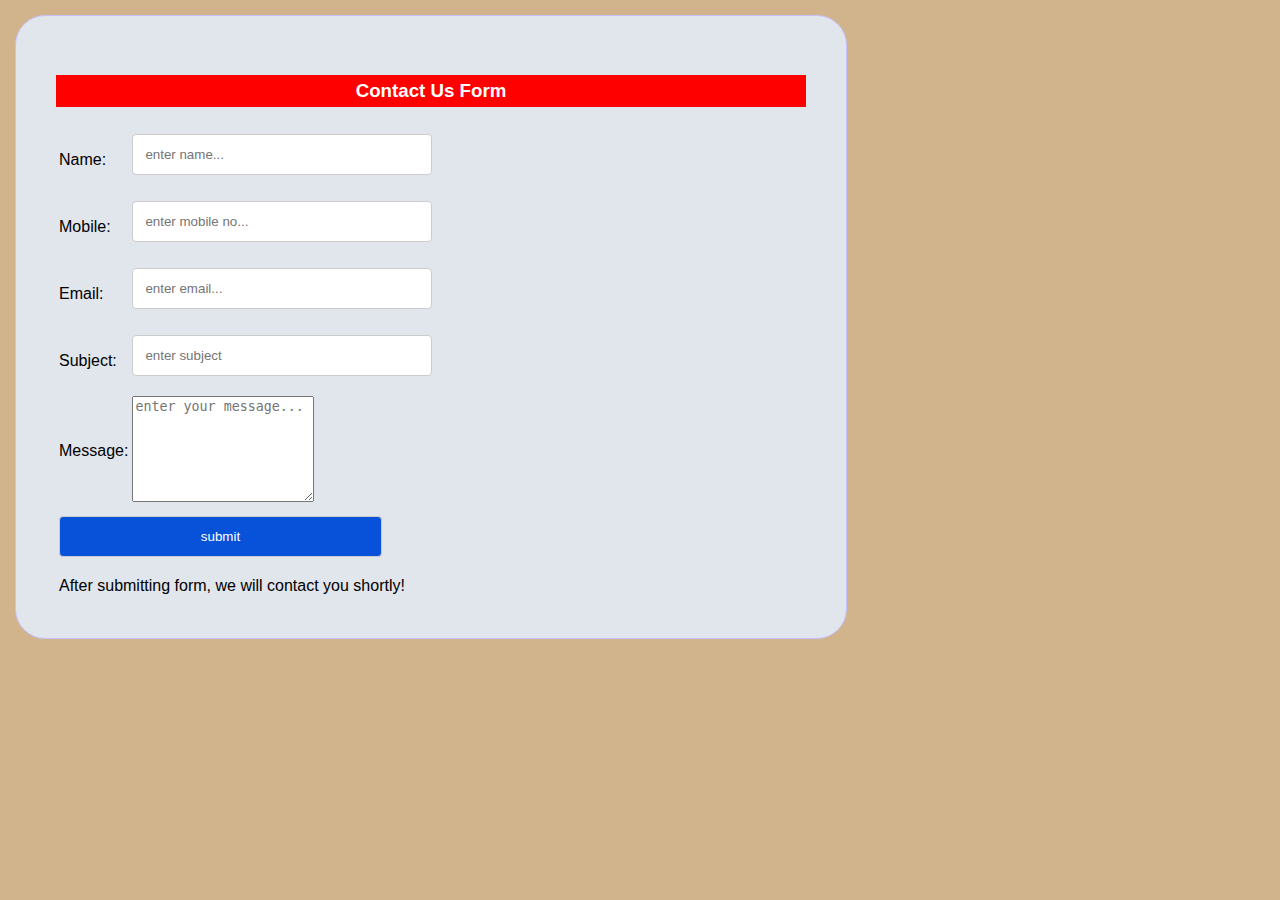
<file: contuct US.html>
<!DOCTYPE html>
<html>
    <head>
        <title>contacts Us</title>
        <link rel="stylesheet" href="style.css">
    </head>
    <body>
        <script type="text/javascript">  
            function validateform(){  
            var name=document.myform.name.value;  
            var mobile=document.myform.mobile.value;  
            var email=document.myform.email.value;
            var subject= document.myform.subject.value;
             if (name==null || name==""){  
              alert("Name can't be blank");  
              return false;  
            }else if(mobile.length<=10){  
              alert("Enter a correct mobile number");  
              return false;  
              }
            else if(email.length<1){  
              alert("Please enter email id");  
              return false;  
              }  
              if (Subject==null || Subject==""){  
              alert("subject can't be blank"); 
            }  
            </script>  

            <div id="ima"style="float:center;width:60%;border:1px solid rgb(198, 192, 255);border-radius:30px;padding:40px;">
            <h3 style="color:white;text-align:center;background-color:red;padding:5px;">Contact Us Form</h3>
            <form action="home.html" name="myform" onsubmit="return validateform()">
            <table >
            <tr><td>Name:</td><td><input id="g" type="text" name="name" class="inputtext" placeholder="enter name..." required="required"/></td></tr>
            <tr><td>Mobile:</td><td><input id="g" type="number" name="mobile" class="inputtext" placeholder="enter mobile no..."required="required"/></td></tr>
            <tr><td>Email:</td><td><input id="g" type="email" name="email" class="inputtext" placeholder="enter email..."required="required"/></td></tr>
            <tr><td>Subject:</td><td><input id="g" type="text" name="course" class="inputtext" placeholder="enter subject"required="required"/></td></tr>
            <tr><td>Message:</td><td><textarea name="message" class="inputtext" style="height:100px" placeholder="enter your message..."required="required"></textarea></td></tr>
            <tr><td colspan="2" ><input type="submit" class="subbutton" value="submit" style="width:323px;text-align:center;"/></td></tr>
            <tr><td colspan="2" >After submitting form, we will contact you shortly!</td></tr>
            </table>
            </form>
            </div>
        </body>   
    
</html>
</file>
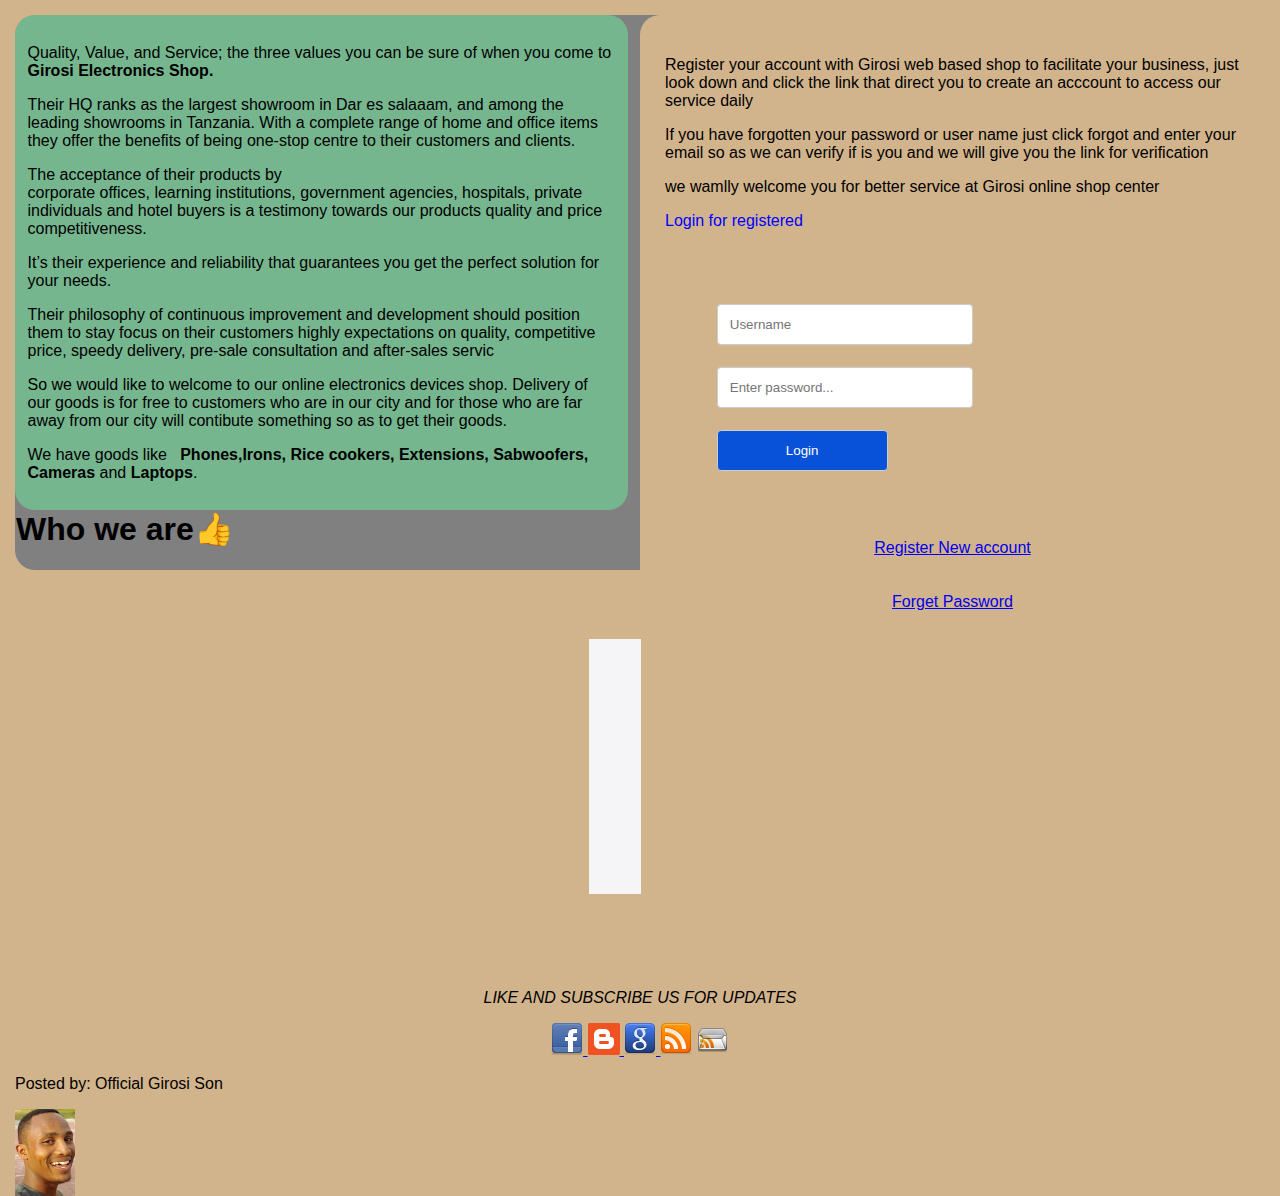
<file: home.html>
<!DOCTYPE html>
<html>
    <head>
  
      <link rel="stylesheet" href="style.css">
       
    </head>
    <!-- <div><img src="ff.jpg" width="1400"height="65"></div> -->
  
    <div style="float:right;width: 46%; background-color:tan; border:0px solid rgb(198, 192, 255);border-radius:20px;padding: 2%;">  


<body align="left">  
  <p>   Register your account with Girosi web based shop to facilitate your business, just look down and click the link that direct you to create an acccount to access our service daily</p>
  <p> If you have forgotten your password or user name just click forgot and enter your email so as we can verify if is you and we will give you the link for verification</p>

<p> we wamlly welcome you for better service at Girosi online shop center</p> 
<div class="mnyama">
    <p style="color: blue;"> Login for registered</p> 
    <div class="container">
      <form action="more.html">
        <input placeholder="Username" type="text" id="usrname" name="usrname" required>
            <br>
        <input placeholder="Enter password..." type="password" id="psw" name="psw" pattern="(?=.*\d)(?=.*[a-z])(?=.*[A-Z]).{8,}" title="Must contain at least one number and one uppercase and lowercase letter, and at least 8 or more characters" required>
        <br>
        <input class="mtu" type="submit" value="Login">
        
        
      </form>
    </div>
    </div>
    
    <div id="message">
      <h3>Password must contain the following:</h3>
      <p id="letter" class="invalid">A <b>lowercase</b> letter</p>
      <p id="capital" class="invalid">A <b>capital (uppercase)</b> letter</p>
      <p id="number" class="invalid">A <b>number</b></p>
      <p id="length" class="invalid">Minimum <b>8 characters</b></p>
    </div>
            
    <script>
    var myInput = document.getElementById("psw");
    var letter = document.getElementById("letter");
    var capital = document.getElementById("capital");
    var number = document.getElementById("number");
    var length = document.getElementById("length");
    
    // When the user clicks on the password field, show the message box
    myInput.onfocus = function() {
      document.getElementById("message").style.display = "block";
    }
    
    // When the user clicks outside of the password field, hide the message box
    myInput.onblur = function() {
      document.getElementById("message").style.display = "none";
    }
    
    // When the user starts to type something inside the password field
    myInput.onkeyup = function() {
      // Validate lowercase letters
      var lowerCaseLetters = /[a-z]/g;
      if(myInput.value.match(lowerCaseLetters)) {  
        letter.classList.remove("invalid");
        letter.classList.add("valid");
      } else {
        letter.classList.remove("valid");
        letter.classList.add("invalid");
      }
      
      // Validate capital letters
      var upperCaseLetters = /[A-Z]/g;
      if(myInput.value.match(upperCaseLetters)) {  
        capital.classList.remove("invalid");
        capital.classList.add("valid");
      } else {
        capital.classList.remove("valid");
        capital.classList.add("invalid");
      }
    
      // Validate numbers
      var numbers = /[0-9]/g;
      if(myInput.value.match(numbers)) {  
        number.classList.remove("invalid");
        number.classList.add("valid");
      } else {
        number.classList.remove("valid");
        number.classList.add("invalid");
      }
      
      // Validate length
      if(myInput.value.length >= 8) {
        length.classList.remove("invalid");
        length.classList.add("valid");
      } else {
        length.classList.remove("valid");
        length.classList.add("invalid");
      }
    }
    </script>
     <center> <a href="register.html">Register New account </a> </center><br> <br>
    <center> <a href="forget.html">Forget Password</a> </center>
      </div>
    </body>
    

    
    <div style="float:left; width: 47%; background-color:rgba(109, 231, 156, 0.527); border:0px solid rgb(75, 223, 16);border-radius:20px; padding:1%; ">  
     
    <body>
  
   
    <p> Quality, Value, and Service; the three values you can be sure of when you come to <b>Girosi Electronics Shop.</b> <br></p> 
    <p>    <p>Their HQ ranks as the largest showroom in Dar es salaaam, and among the leading showrooms in Tanzania. With a complete range of home and office items they offer the benefits of being one-stop centre to their customers and clients.<br></p>
    <p>The acceptance of their products by <br> corporate offices, learning institutions, government agencies, hospitals, private individuals and hotel buyers is a testimony towards our products quality and price competitiveness. </p>
    It’s their experience and reliability that guarantees you get the perfect solution for your needs.
    <p>  Their philosophy of continuous improvement and development should position them to stay focus on their customers highly expectations on quality, competitive price, speedy delivery, pre-sale consultation and after-sales servic</p>
    
      So we would like to welcome to our online electronics devices shop. Delivery of our goods is for free to customers who are in our city and for those who are far away from our city will contibute something so
     as to get their goods.</p>
     <p> We have goods like &nbsp <b>Phones,Irons, Rice cookers, Extensions, Sabwoofers, Cameras</b> and  <b> Laptops</b>.</p>
   
    </div> 
  </body>
     <div style="float:center;width: 53%;%;border:0px solid rgb(198, 192, 255);border-radius:20px;padding:1px; background-color:gray;">   <h1><b>Who we are👍</b></h1></div>




   <div id="split">   
    <!-- <div style="float:center;width: 40%;%;border:3px solid rgb(198, 192, 255);border-radius:20px;padding:5px;">   <h1><b>Who we are👍</b></h1></div> --> 
<body>
 
  <div style="float:center;width: 50%;%;border:0px solid rgb(198, 192, 255);border-radius:20px;padding:1px; background-color:tan;">

  <p>
   <marquee>
   <img src="i.jpg" width="255"heigh"500">
  <img src="black.jpg" width="255"heigh"500">
  <img src="pasi.jpg" width="255"heigh"500">
  <img src="c.jpg" width="223"heigh"500">
  <img src="qq.jpg" width="236"heigh"500">
  <img src="bufa.jpg" width="258"heigh"500">
  <img src="cm.jpg" width="258"heigh"500">
  <img src="cmr.jpg" width="413"heigh"500">
</marquee> 
</p>
    </div> 
  </head>
  </body>



  <!-- <div style="float:left; width: 30%; background-color:rgb(135, 209, 75); border:3px solid rgb(75, 223, 16);border-radius:20px; padding:16%; "> -->
    
    

<footer>  
  
  <br>
  
  <br>
  
  <br>
  <center> <p font-style="Italic" ><I>LIKE AND SUBSCRIBE US FOR UPDATES</I></p></center>
 <center><p>
  <a href="facebook"><img src="fb.png">  </a>
  <a href="girosi.blogspot.com"><img src="blog.png">  </a>
   <a href="google.com.html"><img src="gog.png">  </a>
   <img src="kk.png">  
   <img src="ma.png">  
  </p></center> 
  
  <p align="left">Posted by: Official Girosi Son</p>
  <p>
  <img src="g.jpg" align="left"width="60"heigh"500">
  </footer>

</html>
</file>
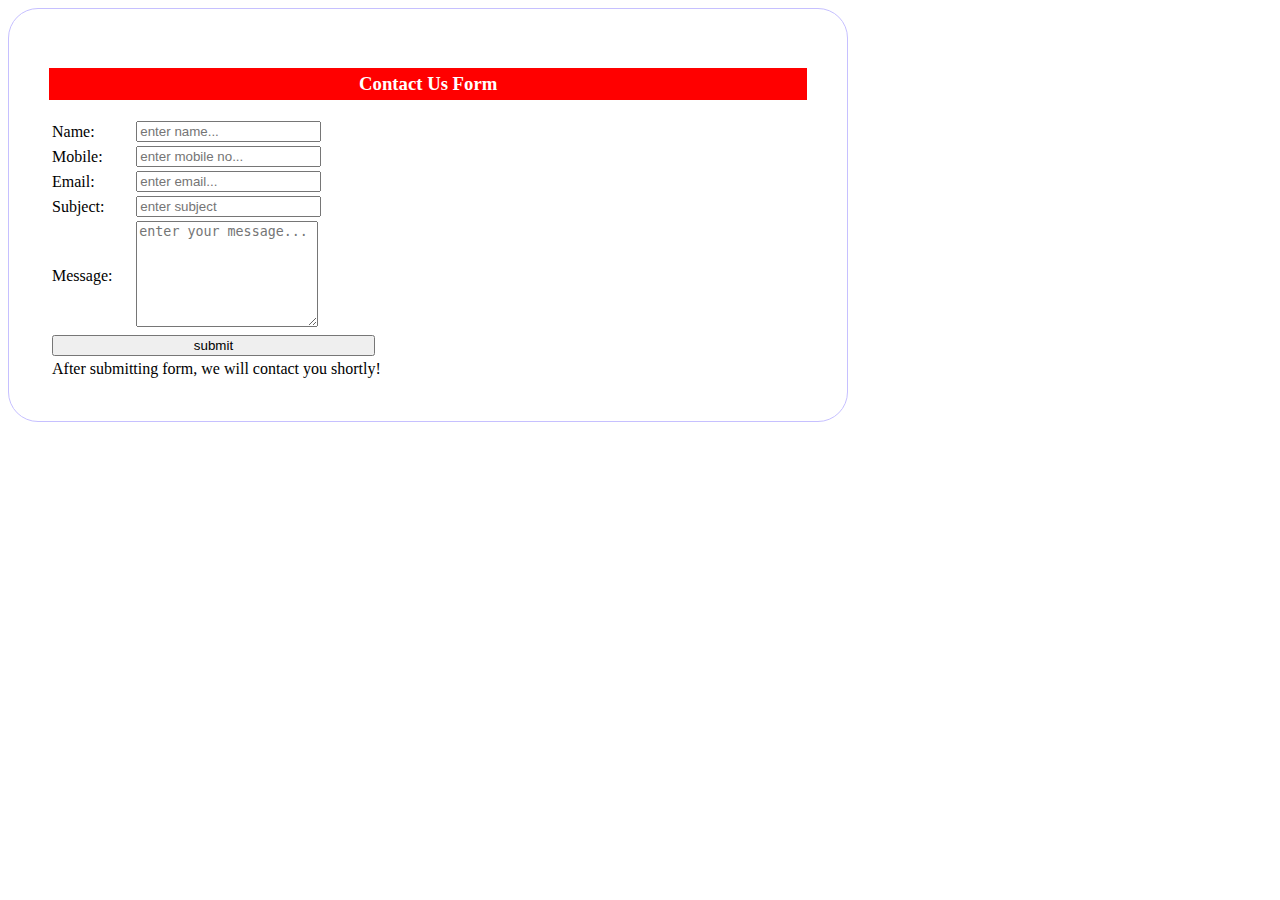
<file: mimi.html>
<!DOCTYPE html>
<html>
     <div id="ima"style="float:center;width:60%;border:1px solid rgb(198, 192, 255);border-radius:30px;padding:40px;">
    <h3 style="color:white;text-align:center;background-color:red;padding:5px;">Contact Us Form</h3>
    <form action="home.html" name="myform" onsubmit="return validateform()">
    <table >
    <tr><td>Name:</td><td><input id="g" type="text" name="name" class="inputtext" placeholder="enter name..." required="required"/></td></tr>
    <tr><td>Mobile:</td><td><input id="g" type="number" name="mobile" class="inputtext" placeholder="enter mobile no..."required="required"/></td></tr>
    <tr><td>Email:</td><td><input id="g" type="email" name="email" class="inputtext" placeholder="enter email..."required="required"/></td></tr>
    <tr><td>Subject:</td><td><input id="g" type="text" name="course" class="inputtext" placeholder="enter subject"required="required"/></td></tr>
    <tr><td>Message:</td><td><textarea name="message" class="inputtext" style="height:100px" placeholder="enter your message..."required="required"></textarea></td></tr>
    <tr><td colspan="2" ><input type="submit" class="subbutton" value="submit" style="width:323px;text-align:center;"/></td></tr>
    <tr><td colspan="2" >After submitting form, we will contact you shortly!</td></tr>
    </table>
    </form>
    </div>
</html>
</file>
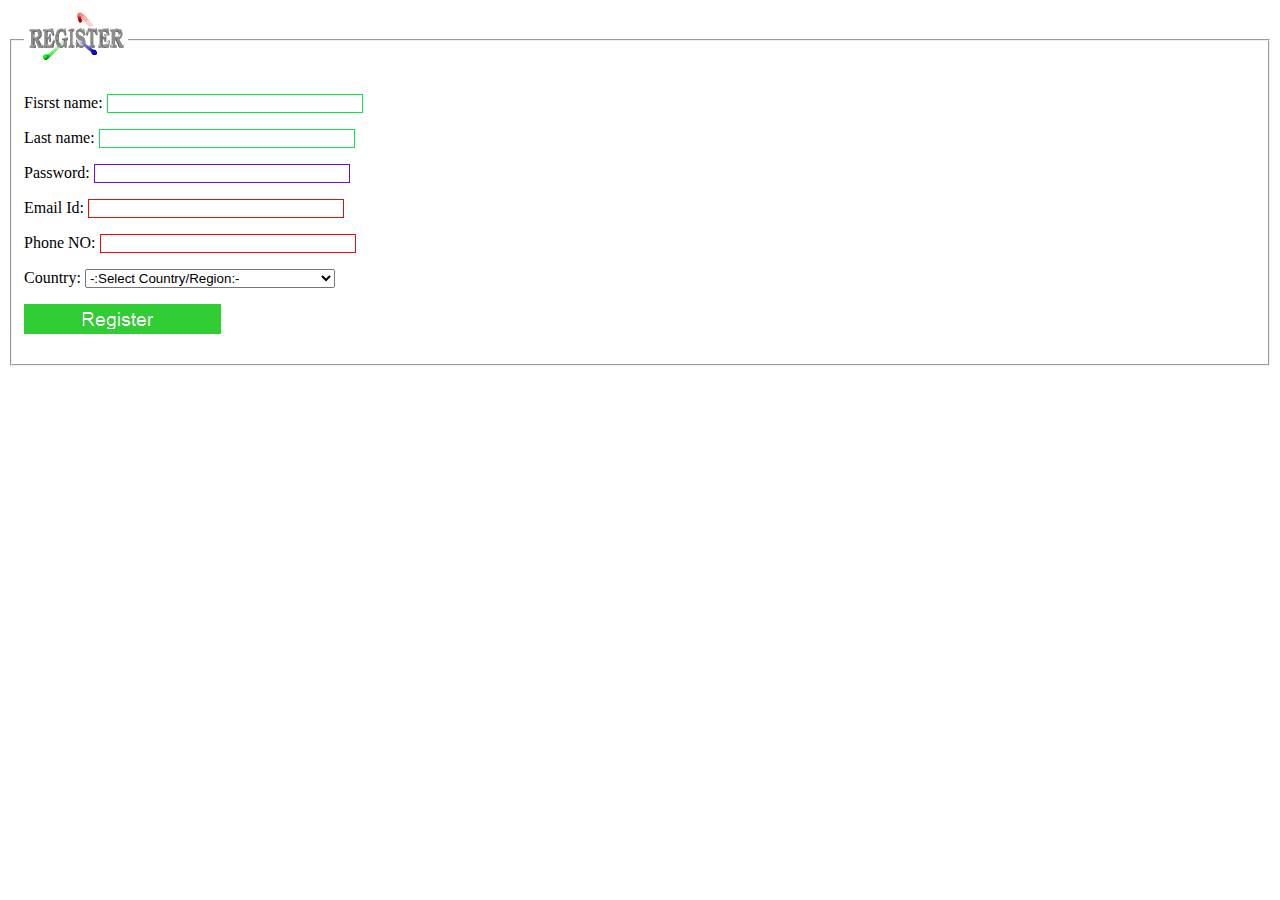
<file: register.html>
<!DOCTYPE html>
<html>



 <fieldset>
   <legend><img src="sajili.gif"/></legend>

   <p>
     <label for="cname">Fisrst name:</label>
     <input id="cname" class="textfield" type="text" name="uname"  class="required" style="width: 250px;border:1px solid rgb(9, 233, 76);"/>
   </p>
   <p>
    <label for="cname">Last name:</label>
    <input id="cname" class="textfield" type="text" name="uname"  class="required" style="width: 250px;border:1px solid rgb(9, 233, 76);"/>
  </p>
   <p>
     <label for="cpass">Password:</label>
     <input id="cpass"  class="textfield" type="password" name="upass"  class="required"  style="width: 250px;border:1px solid rgb(109, 7, 241);"/>
   </p>
   <p>
     <label for="cemail">Email Id:</label>
     <input id="cemail"  class="textfield" type="text" name="uemail"   class="required email" style="width: 250px; border:1px solid rgb(238, 12, 12);"/>
     <p>
     <label for="cemail">Phone NO:</label>
     <input id="cemail"  class="textfield" type="text" name="uemail"   class="required email" style="width: 250px; border:1px solid rgb(238, 12, 12);"/>
     </p>
   </p>
   
   <p>
     <label for="ccountry">Country:</label>
     <select id="ccountry"  name="ucountry" style="width: 250px;">
    <option value="">-:Select Country/Region:-</option>
    
    <option value="Africa">Africa</option>
    <option value="Argentina">Argentina</option>
    <option value="Australia">Australia</option>
    <option value="Austria">Austria</option>
    <option value="Belgium">Belgium</option>
    <option value="Brazil">Brazil</option>
    <option value="Bulgaria">Bulgaria</option>
    <option value="Canada">Canada</option>
    <option value="Caribbean">Caribbean</option>
    <option value="Central America">Central America</option>
    <option value="Chile">Chile</option>
    <option value="China">China</option>
    <option value="Colombia">Colombia</option>
    <option value="Costa Rica">Costa Rica</option>
    <option value="Croatia">Croatia</option>
    <option value="Czech Republic">Czech Republic</option>
    <option value="Denmark">Denmark</option>
    <option value="Dominican Republic">Dominican Republic</option>
    <option value="Estonia">Estonia</option>
    <option value="Finland">Finland</option>
    <option value="France">France</option>
    <option value="Germany">Germany</option>
    <option value="Greece">Greece</option>
    <option value="Guatemala">Guatemala</option>
    <option value="Hong Kong">Hong Kong</option>
    <option value="Hungary">Hungary</option>
    <option value="India">India</option>
    <option value="Indonesia">Indonesia</option>
    <option value="Ireland">Ireland</option>
    <option value="Israel">Israel</option>
    <option value="Italy">Italy</option>
    <option value="Japan">Japan</option>
    <option value="Korea">Korea</option>
    <option value="Latvia">Latvia</option>
    <option value="Lithuania">Lithuania</option>
    <option value="Malaysia">Malaysia</option>
    <option value="Mexico">Mexico</option>
    <option value="Middle East">Middle East</option>
    <option value="Morocco">Morocco</option>
    <option value="Netherlands">Netherlands</option>
    <option value="New Zealand">New Zealand</option>
    <option value="Norway">Norway</option>
    <option value="Panama">Panama</option>
    <option value="Panama">Pakistan</option>
    <option value="Peru">Peru</option>
    <option value="Philippines">Philippines</option>
    <option value="Poland">Poland</option>
    <option value="Portugal">Portugal</option>
    <option value="Puerto Rico">Puerto Rico</option>
    <option value="Romania">Romania</option>
    <option value="Russian Federation">Russian Federation</option>
    <option value="Singapore">Singapore</option>
    <option value="Slovakia">Slovakia</option>
    <option value="Slovenia">Slovenia</option>
    <option value="South Africa">South Africa</option>
    <option value="Spain">Spain</option>
    <option value="Sweden">Sweden</option>
    <option value="Switzerland">Switzerland</option>
    <option value="Taiwan">Taiwan</option>
    <option value="Thailand">Thailand</option>
    <option value="Turkey">Turkey</option>
    <option value="Ukraine">Ukraine</option>
    <option value="United Kingdom">United Kingdom</option>
    <option value="United States">United States</option>
    <option value="Venezuela">Venezuela</option>
    <option value="Vietnam">Vietnam</option>
</select>
   </p>
   
   <p>
     <input class="submit" type="image" src="submit.png">
   </p>
 </fieldset>

 </form>

</html>
</file>
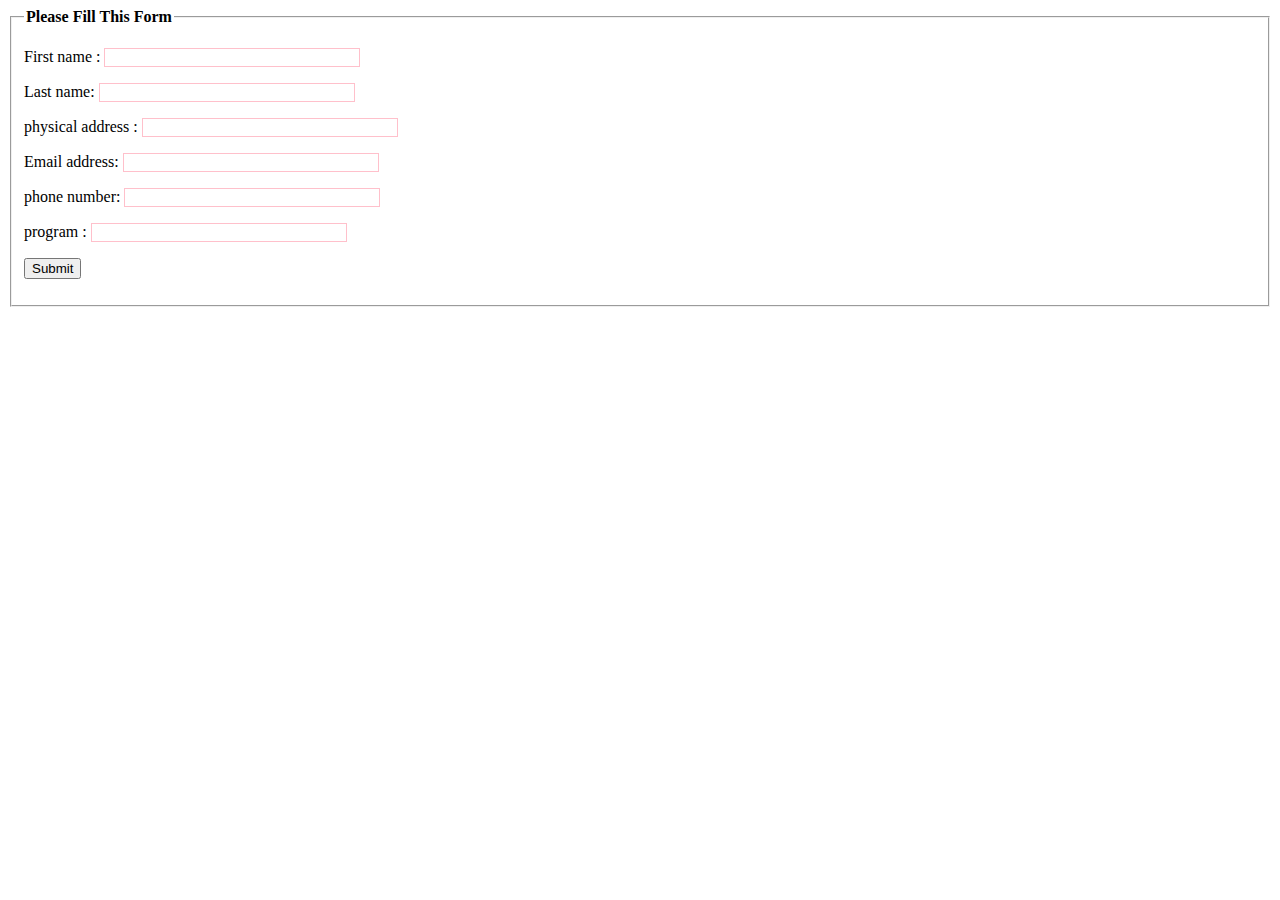
<file: sample.html>
<!DOCTYPE html>
<html>
    <head>
        <title> Personal details</title>
    </head>
    <body>
        
<fieldset>
    <legend><b>Please Fill This Form</b></legend>
    
    
    <form action="process.php" method="post">
    <div style="float:left">


        <p>
            <label for="cname">First name :</label>
            <input id="cname" class="textfield" type="text" name=" First Name" size="35"  style="width: 250px;border:1px solid pink;"/>
          </p>

          <p>
            <label for="cname"> Last name:</label>
            <input id="cname" class="textfield" type="text" name="email" size="35"  style="width: 250px;border:1px solid pink;"/>
          </p>

          <p>
            <label for="cname"> physical address :</label>
            <input id="cname" class="textfield" type="text" name="email" size="35"  style="width: 250px;border:1px solid pink;"/>
          </p>

       <p>
         <label for="cname">Email address:</label>
         <input id="cname" class="textfield" type="text" name="email" size="35"  style="width: 250px;border:1px solid pink;"/>
       </p>
       
       <p>
         <label for="cpass"> phone number:</label>
        <input id="cpass" class="textfield" type="text" name="phone" size="35"  style="width: 250px;border:1px solid pink;"/>
       </p>
       <p>
        <label for="cname"> program :</label>
        <input id="cname" class="textfield" type="text" name="program" size="35"  style="width: 250px;border:1px solid pink;"/>
      </p>
      
        <p>
         <input type="submit" value="Submit"/>
       </p>
    
    </form>
    
    
    </fieldset>
    
    </body>
</html>
</file>
<file: style.css>
/* Style all input fields */
/* body {
  background-image: url("GG.jpg");
  border-radius:100px;
   */
/* } */




input {
  width: 30%;
  padding: 12px;
  border: 1px solid #ccc;
  border-radius: 4px;
  box-sizing: border-box;
  margin-top: 6px;
  margin-bottom: 16px;
}
.mtu{
    width: 20%;
    cursor: pointer;
}
.mtu:hover{
    color: blue;
    background-color: white;
    border: 2px solid blue;
}

/* Style the submit button */
input[type=submit] {
  background-color: #0851d9;
  color: white;
}

/* Style the container for inputs */
.container {
  background-color: tan;
  padding: 6%;
  width: 99%;
  padding-right: ;
  top: 10em;
}
.mnyama{
    width: 150%;
}
body {
  margin: 15px;
  font-family: Arial, Helvetica, sans-serif;
  background-color:tan;
  margin-bottom: 10px;
  
}

.topnav {
  overflow: hidden;
  background-color: #333;
}

.topnav a {
  float: left;
  color: #f2f2f2;
  text-align: center;
  padding: 14px 16px;
  text-decoration: none;
  font-size: 17px;
}

.topnav a:hover {
  background-color: #ddd;
  color: black;
}

.topnav a.active {
  background-color: #04AA6D;
  color: white;
}

/* The message box is shown when the user clicks on the password field */
#message {
  display:none;
  background: #f1f1f1;
  color: #000;
  position: relative;
  padding: 20px;
  margin-top: 10px;
}

#message p {
  padding: 10px 35px;
  font-size: 18px;
}

/* Add a green text color and a checkmark when the requirements are right */
.valid {
  color: green;
}

.valid:before {
  position: relative;
  left: -35px;
  content: "✔";
}

/* Add a red text color and an "x" when the requirements are wrong */
.invalid {
  color: red;
}

.invalid:before {
  position: relative;
  left: -35px;
  content: "✖";
}


#ima {
  width:0;
  background-color: #e1e5ec;
  border: #04AA6D;
  padding: 40px;
}

#g {
  width: 300px;
}

#body_container{
	width: 980px;
	margin: 0 auto;
	padding: 30px 0 0 0;
  background-color: #0851d9;
}
</file>
